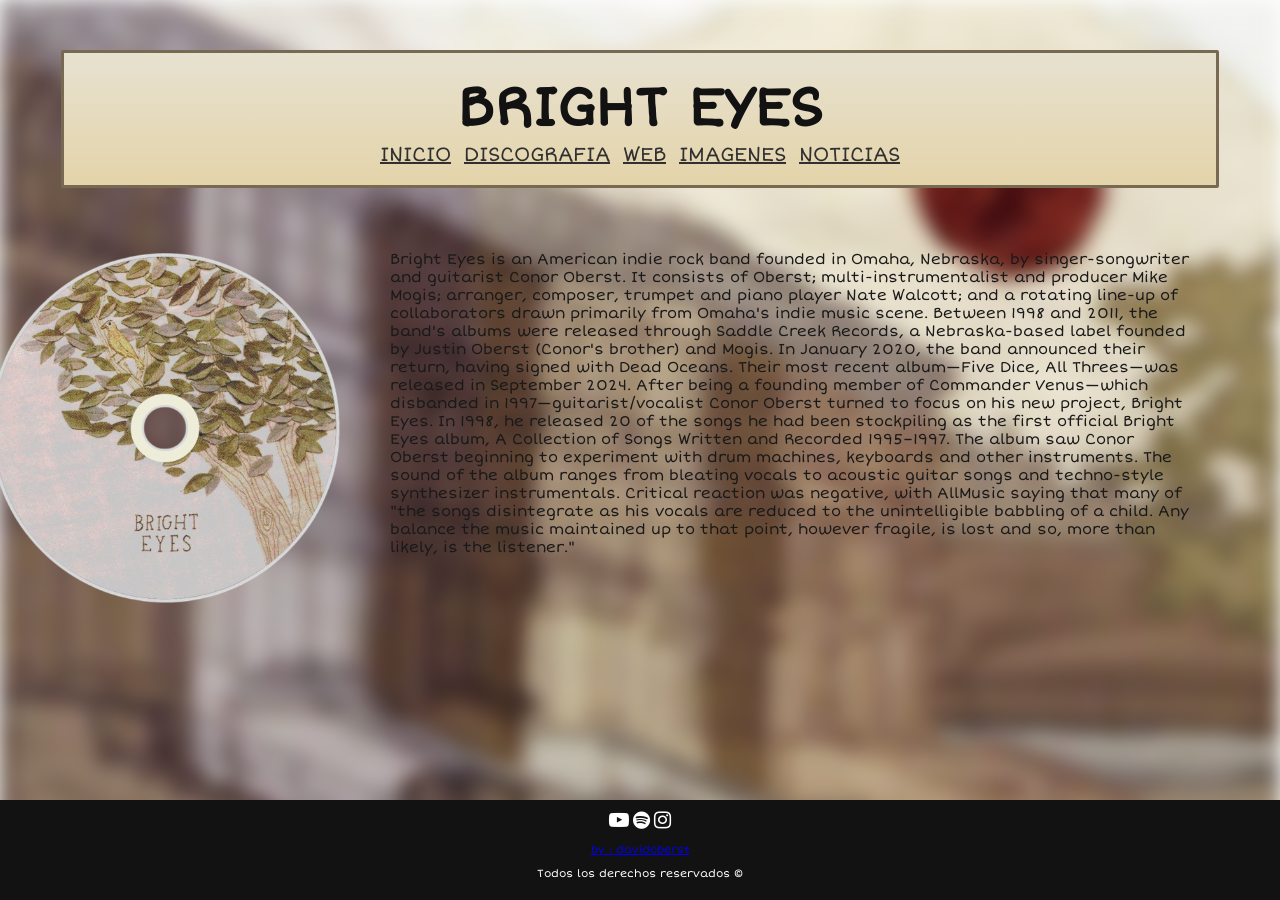
<file: index.html>
<!DOCTYPE html>
<html lang="en">
<head>
    <meta charset="UTF-8">
    <meta name="viewport" content="width=device-width, initial-scale=1.0">
    <link rel="stylesheet" href="styles/styles.css">
    <link rel="preconnect" href="https://fonts.googleapis.com">
    <!-- Se eliminó el espacio en gstatic -->
    <link rel="preconnect" href="https://fonts.gstatic.com" crossorigin>
    <link href="https://fonts.googleapis.com/css2?family=Short+Stack&display=swap" rel="stylesheet">
    <link rel="stylesheet" href="https://cdnjs.cloudflare.com/ajax/libs/font-awesome/4.7.0/css/font-awesome.min.css">
    
    <title>Bright Eyes Fanpage</title>
</head>
<body>
  <div class="nav-container">
    <center>
     <p class="title-banner">
      BRIGHT EYES  
     </p>
      <nav class="menu-navegacion">
        <!-- Como index.html está en docs/, solo necesitas apuntar al mismo nivel -->
        <a href="index.html">INICIO</a>
        <a href="discografia.html">DISCOGRAFIA</a>
        <a href="https://www.thisisbrighteyes.com/" target="_blank">WEB</a>
        <a href="imagenes.html">IMAGENES</a>
        <a href="https://www.google.com/search?q=bright+eyes&tbm=nws" target="_blank">NOTICIAS</a>
       </nav>
    </center>
  </div>
  
  <div class="container1">
    <img src="assets/disk.png" alt="Bright Eyes Disk" class="disk">

    <p class="parrafo1">Bright Eyes is an American indie rock band founded in Omaha, Nebraska, by singer-songwriter and guitarist Conor Oberst. It consists of Oberst; multi-instrumentalist and producer Mike Mogis; arranger, composer, trumpet and piano player Nate Walcott; and a rotating line-up of collaborators drawn primarily from Omaha's indie music scene.

    Between 1998 and 2011, the band's albums were released through Saddle Creek Records, a Nebraska-based label founded by Justin Oberst (Conor's brother) and Mogis. In January 2020, the band announced their return, having signed with Dead Oceans. Their most recent album—Five Dice, All Threes—was released in September 2024.
    
    After being a founding member of Commander Venus—which disbanded in 1997—guitarist/vocalist Conor Oberst turned to focus on his new project, Bright Eyes. In 1998, he released 20 of the songs he had been stockpiling as the first official Bright Eyes album, A Collection of Songs Written and Recorded 1995–1997. The album saw Conor Oberst beginning to experiment with drum machines, keyboards and other instruments. The sound of the album ranges from bleating vocals to acoustic guitar songs and techno-style synthesizer instrumentals. Critical reaction was negative, with AllMusic saying that many of "the songs disintegrate as his vocals are reduced to the unintelligible babbling of a child. Any balance the music maintained up to that point, however fragile, is lost and so, more than likely, is the listener."
  </p>
   </div>

 <footer>
   <center>
     <i class="fa fa-youtube-play" style="font-size:20px"></i>
     <i class="fa fa-spotify" style="font-size:20px"></i>
     <i class="fa fa-instagram" style="font-size:20px"></i>
     <br><br>
     <a href="https://github.com/davidoberst" target="_blank">by : davidoberst</a>
     <p>Todos los derechos reservados ©</p>
   </center>
 </footer>
</body>
</html>
</file>
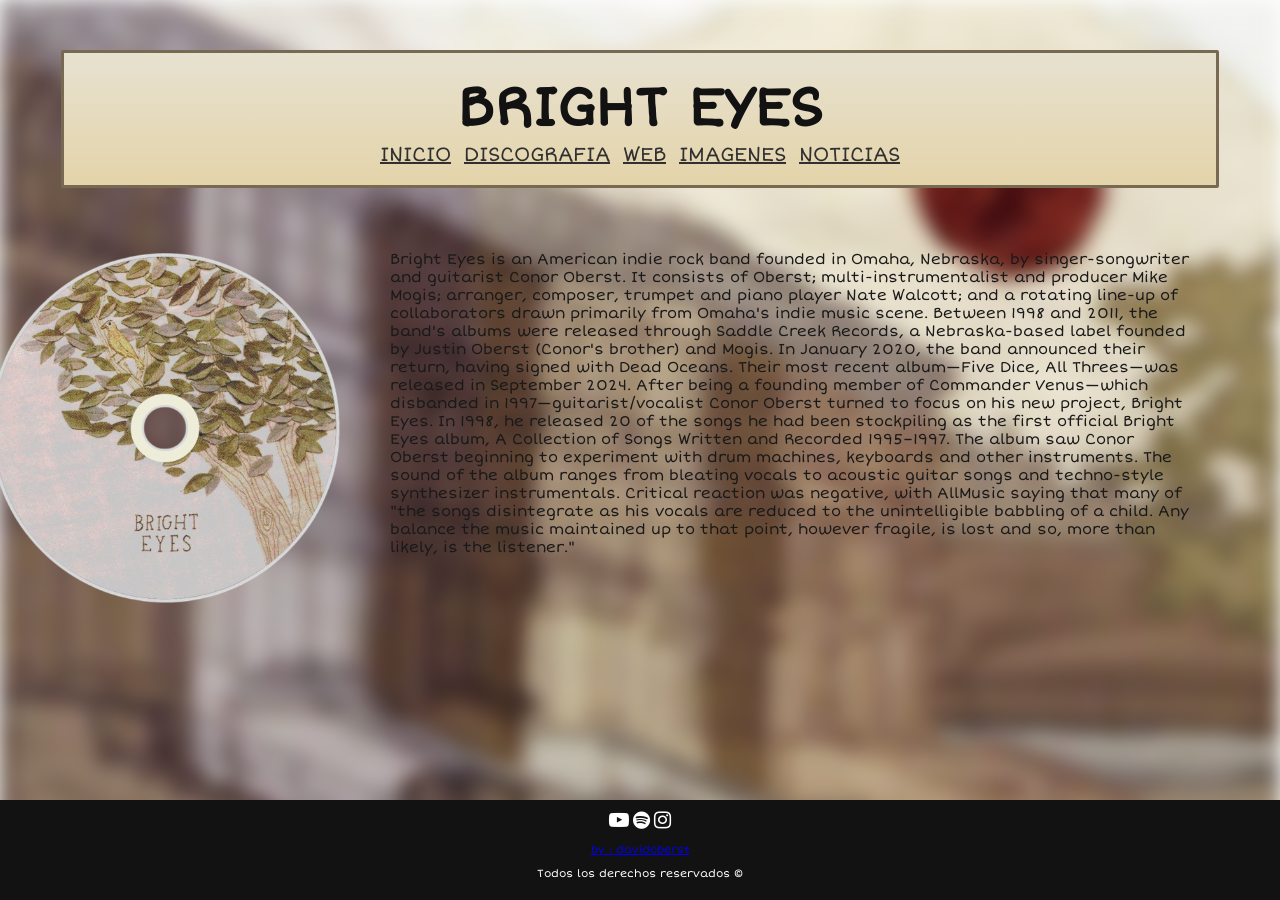
<file: docs/index.html>
<!DOCTYPE html>
<html lang="en">
<head>
    <meta charset="UTF-8">
    <meta name="viewport" content="width=device-width, initial-scale=1.0">
    <link rel="stylesheet" href="../styles/styles.css">
    <link rel="preconnect" href="https://fonts.googleapis.com">
    <!-- Se eliminó el espacio en gstatic -->
    <link rel="preconnect" href="https://fonts.gstatic.com" crossorigin>
    <link href="https://fonts.googleapis.com/css2?family=Short+Stack&display=swap" rel="stylesheet">
    <link rel="stylesheet" href="https://cdnjs.cloudflare.com/ajax/libs/font-awesome/4.7.0/css/font-awesome.min.css">
    
    <title>Bright Eyes Fanpage</title>
</head>
<body>
  <div class="nav-container">
    <center>
     <p class="title-banner">
      BRIGHT EYES  
     </p>
      <nav class="menu-navegacion">
        <!-- Como index.html está en docs/, solo necesitas apuntar al mismo nivel -->
        <a href="index.html">INICIO</a>
        <a href="discografia.html">DISCOGRAFIA</a>
        <a href="https://www.thisisbrighteyes.com/" target="_blank">WEB</a>
        <a href="imagenes.html">IMAGENES</a>
        <a href="https://www.google.com/search?q=bright+eyes&tbm=nws" target="_blank">NOTICIAS</a>
       </nav>
    </center>
  </div>
  
  <div class="container1">
    <img src="../assets/disk.png" alt="Bright Eyes Disk" class="disk">

    <p class="parrafo1">Bright Eyes is an American indie rock band founded in Omaha, Nebraska, by singer-songwriter and guitarist Conor Oberst. It consists of Oberst; multi-instrumentalist and producer Mike Mogis; arranger, composer, trumpet and piano player Nate Walcott; and a rotating line-up of collaborators drawn primarily from Omaha's indie music scene.

    Between 1998 and 2011, the band's albums were released through Saddle Creek Records, a Nebraska-based label founded by Justin Oberst (Conor's brother) and Mogis. In January 2020, the band announced their return, having signed with Dead Oceans. Their most recent album—Five Dice, All Threes—was released in September 2024.
    
    After being a founding member of Commander Venus—which disbanded in 1997—guitarist/vocalist Conor Oberst turned to focus on his new project, Bright Eyes. In 1998, he released 20 of the songs he had been stockpiling as the first official Bright Eyes album, A Collection of Songs Written and Recorded 1995–1997. The album saw Conor Oberst beginning to experiment with drum machines, keyboards and other instruments. The sound of the album ranges from bleating vocals to acoustic guitar songs and techno-style synthesizer instrumentals. Critical reaction was negative, with AllMusic saying that many of "the songs disintegrate as his vocals are reduced to the unintelligible babbling of a child. Any balance the music maintained up to that point, however fragile, is lost and so, more than likely, is the listener."
  </p>
   </div>

 <footer>
   <center>
     <i class="fa fa-youtube-play" style="font-size:20px"></i>
     <i class="fa fa-spotify" style="font-size:20px"></i>
     <i class="fa fa-instagram" style="font-size:20px"></i>
     <br><br>
     <a href="https://github.com/davidoberst" target="_blank">by : davidoberst</a>
     <p>Todos los derechos reservados ©</p>
   </center>
 </footer>
</body>
</html>
</file>
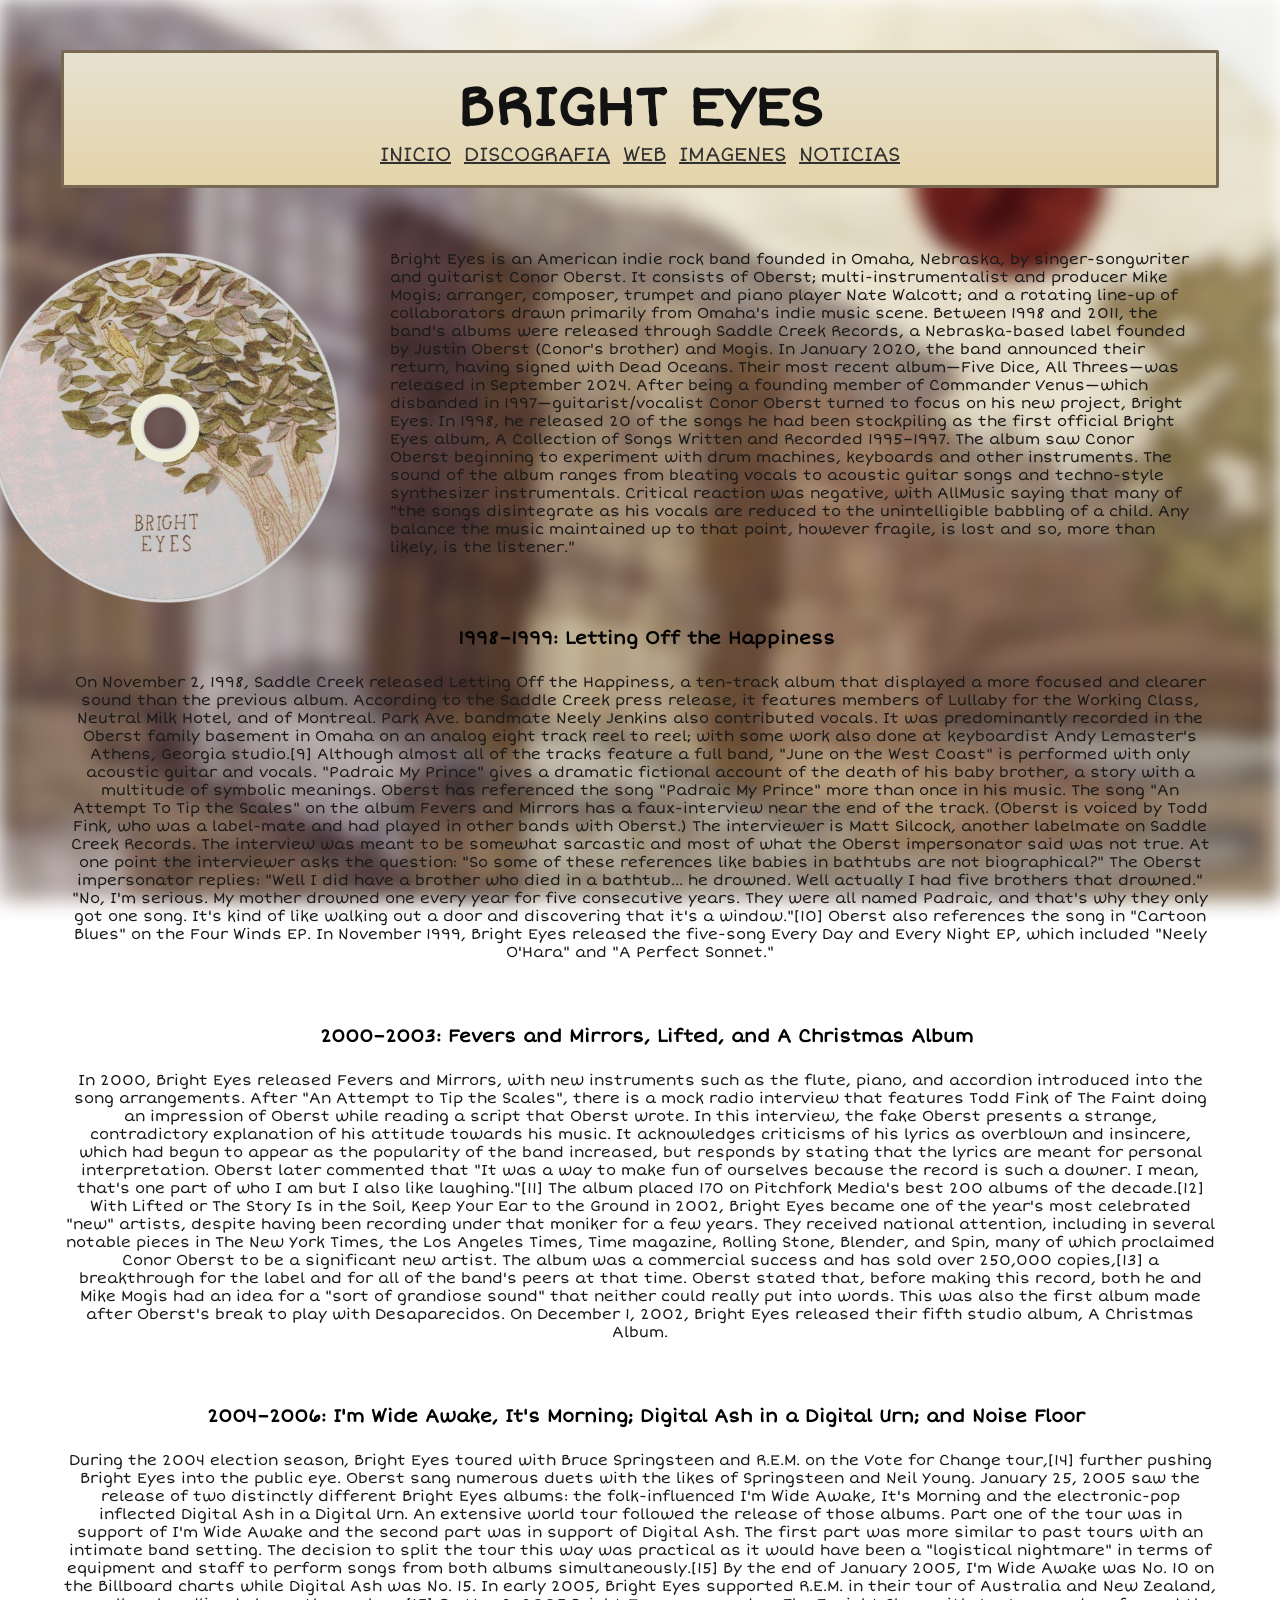
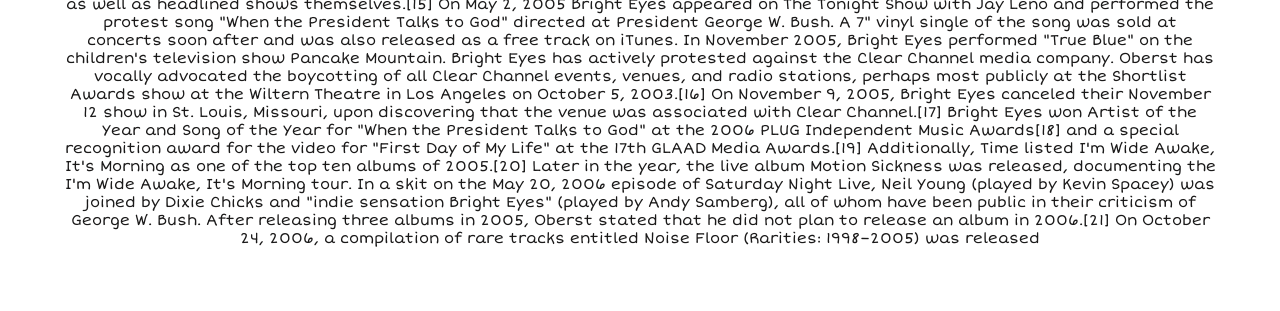
<file: assets/docs/index.html>
<!DOCTYPE html>
<html lang="en">
<head>
    <meta charset="UTF-8">
    <meta name="viewport" content="width=device-width, initial-scale=1.0">
    <link rel="stylesheet" href="/styles/styles.css">
    <link rel="preconnect" href="https://fonts.googleapis.com">
    <link rel="preconnect" href="https://fonts. gstatic.com" crossorigin>
    <link href="https://fonts.googleapis.com/css2?family=Short+Stack&display=swap" rel="stylesheet">
    <title>BrightEyes Fanpage c:</title>
</head>
<body>
  <div class="nav-container">
    <center>
     <p class="title-banner">
      BRIGHT EYES  
     </p>
      <nav class="menu-navegacion">
        <a href="index.html">INICIO</a>
         <a href="discografia.html">DISCOGRAFIA</a>
          <a href="https://www.thisisbrighteyes.com/">WEB</a>
           <a href="imagenes.html">IMAGENES</a>
            <a href="noticias.html">NOTICIAS</a>
       </nav>
    </center>
  </div>
  
  
  <div class="container1">
    <img src="/assets/disk.png" alt="" class="disk">

    <p class="parrafo1">Bright Eyes is an American indie rock band founded in Omaha, Nebraska, by singer-songwriter and guitarist Conor Oberst. It consists of Oberst; multi-instrumentalist and producer Mike Mogis; arranger, composer, trumpet and piano player Nate Walcott; and a rotating line-up of collaborators drawn primarily from Omaha's indie music scene.

    Between 1998 and 2011, the band's albums were released through Saddle Creek Records, a Nebraska-based label founded by Justin Oberst (Conor's brother) and Mogis. In January 2020, the band announced their return, having signed with Dead Oceans. Their most recent album—Five Dice, All Threes—was released in September 2024.
    


    After being a founding member of Commander Venus—which disbanded in 1997—guitarist/vocalist Conor Oberst turned to focus on his new project, Bright Eyes. In 1998, he released 20 of the songs he had been stockpiling as the first official Bright Eyes album, A Collection of Songs Written and Recorded 1995–1997. The album saw Conor Oberst beginning to experiment with drum machines, keyboards and other instruments. The sound of the album ranges from bleating vocals to acoustic guitar songs and techno-style synthesizer instrumentals. Critical reaction was negative, with AllMusic saying that many of "the songs disintegrate as his vocals are reduced to the unintelligible babbling of a child. Any balance the music maintained up to that point, however fragile, is lost and so, more than likely, is the listener."
  </p>
   </div>
   <center>
   <h4 class="title2">1998–1999: Letting Off the Happiness</h4>
   <p class="parrafo2">On November 2, 1998, Saddle Creek released Letting Off the Happiness, a ten-track album that displayed a more focused and clearer sound than the previous album. According to the Saddle Creek press release, it features members of Lullaby for the Working Class, Neutral Milk Hotel, and of Montreal. Park Ave. bandmate Neely Jenkins also contributed vocals. It was predominantly recorded in the Oberst family basement in Omaha on an analog eight track reel to reel; with some work also done at keyboardist Andy Lemaster's Athens, Georgia studio.[9] Although almost all of the tracks feature a full band, "June on the West Coast" is performed with only acoustic guitar and vocals. "Padraic My Prince" gives a dramatic fictional account of the death of his baby brother, a story with a multitude of symbolic meanings. Oberst has referenced the song "Padraic My Prince" more than once in his music.
   The song "An Attempt To Tip the Scales" on the album Fevers and Mirrors has a faux-interview near the end of the track. (Oberst is voiced by Todd Fink, who was a label-mate and had played in other bands with Oberst.) The interviewer is Matt Silcock, another labelmate on Saddle Creek Records. The interview was meant to be somewhat sarcastic and most of what the Oberst impersonator said was not true. At one point the interviewer asks the question: "So some of these references like babies in bathtubs are not biographical?" The Oberst impersonator replies: "Well I did have a brother who died in a bathtub... he drowned. Well actually I had five brothers that drowned." "No, I'm serious. My mother drowned one every year for five consecutive years. They were all named Padraic, and that's why they only got one song. It's kind of like walking out a door and discovering that it's a window."[10] Oberst also references the song in "Cartoon Blues" on the Four Winds EP.

In November 1999, Bright Eyes released the five-song Every Day and Every Night EP, which included "Neely O'Hara" and "A Perfect Sonnet."</p></center>

<center>
<h4 class="title2">2000–2003: Fevers and Mirrors, Lifted, and A Christmas Album</h4>
<p class="parrafo2">In 2000, Bright Eyes released Fevers and Mirrors, with new instruments such as the flute, piano, and accordion introduced into the song arrangements. After "An Attempt to Tip the Scales", there is a mock radio interview that features Todd Fink of The Faint doing an impression of Oberst while reading a script that Oberst wrote. In this interview, the fake Oberst presents a strange, contradictory explanation of his attitude towards his music. It acknowledges criticisms of his lyrics as overblown and insincere, which had begun to appear as the popularity of the band increased, but responds by stating that the lyrics are meant for personal interpretation. Oberst later commented that "It was a way to make fun of ourselves because the record is such a downer. I mean, that's one part of who I am but I also like laughing."[11] The album placed 170 on Pitchfork Media's best 200 albums of the decade.[12]

With Lifted or The Story Is in the Soil, Keep Your Ear to the Ground in 2002, Bright Eyes became one of the year's most celebrated "new" artists, despite having been recording under that moniker for a few years. They received national attention, including in several notable pieces in The New York Times, the Los Angeles Times, Time magazine, Rolling Stone, Blender, and Spin, many of which proclaimed Conor Oberst to be a significant new artist. The album was a commercial success and has sold over 250,000 copies,[13] a breakthrough for the label and for all of the band's peers at that time. Oberst stated that, before making this record, both he and Mike Mogis had an idea for a "sort of grandiose sound" that neither could really put into words. This was also the first album made after Oberst's break to play with Desaparecidos. On December 1, 2002, Bright Eyes released their fifth studio album, A Christmas Album.</p></center>

<center>
  <h4 class="title2">2004–2006: I'm Wide Awake, It's Morning; Digital Ash in a Digital Urn; and Noise Floor</h4>
  <p class="parrafo2">During the 2004 election season, Bright Eyes toured with Bruce Springsteen and R.E.M. on the Vote for Change tour,[14] further pushing Bright Eyes into the public eye. Oberst sang numerous duets with the likes of Springsteen and Neil Young.

January 25, 2005 saw the release of two distinctly different Bright Eyes albums: the folk-influenced I'm Wide Awake, It's Morning and the electronic-pop inflected Digital Ash in a Digital Urn. An extensive world tour followed the release of those albums. Part one of the tour was in support of I'm Wide Awake and the second part was in support of Digital Ash. The first part was more similar to past tours with an intimate band setting. The decision to split the tour this way was practical as it would have been a "logistical nightmare" in terms of equipment and staff to perform songs from both albums simultaneously.[15] By the end of January 2005, I'm Wide Awake was No. 10 on the Billboard charts while Digital Ash was No. 15.

In early 2005, Bright Eyes supported R.E.M. in their tour of Australia and New Zealand, as well as headlined shows themselves.[15] On May 2, 2005 Bright Eyes appeared on The Tonight Show with Jay Leno and performed the protest song "When the President Talks to God" directed at President George W. Bush. A 7" vinyl single of the song was sold at concerts soon after and was also released as a free track on iTunes. In November 2005, Bright Eyes performed "True Blue" on the children's television show Pancake Mountain.

Bright Eyes has actively protested against the Clear Channel media company. Oberst has vocally advocated the boycotting of all Clear Channel events, venues, and radio stations, perhaps most publicly at the Shortlist Awards show at the Wiltern Theatre in Los Angeles on October 5, 2003.[16] On November 9, 2005, Bright Eyes canceled their November 12 show in St. Louis, Missouri, upon discovering that the venue was associated with Clear Channel.[17]

Bright Eyes won Artist of the Year and Song of the Year for "When the President Talks to God" at the 2006 PLUG Independent Music Awards[18] and a special recognition award for the video for "First Day of My Life" at the 17th GLAAD Media Awards.[19] Additionally, Time listed I'm Wide Awake, It's Morning as one of the top ten albums of 2005.[20] Later in the year, the live album Motion Sickness was released, documenting the I'm Wide Awake, It's Morning tour.

In a skit on the May 20, 2006 episode of Saturday Night Live, Neil Young (played by Kevin Spacey) was joined by Dixie Chicks and "indie sensation Bright Eyes" (played by Andy Samberg), all of whom have been public in their criticism of George W. Bush.

After releasing three albums in 2005, Oberst stated that he did not plan to release an album in 2006.[21]

On October 24, 2006, a compilation of rare tracks entitled Noise Floor (Rarities: 1998–2005) was released</p>
</center>




    
</body>
</html>
</file>
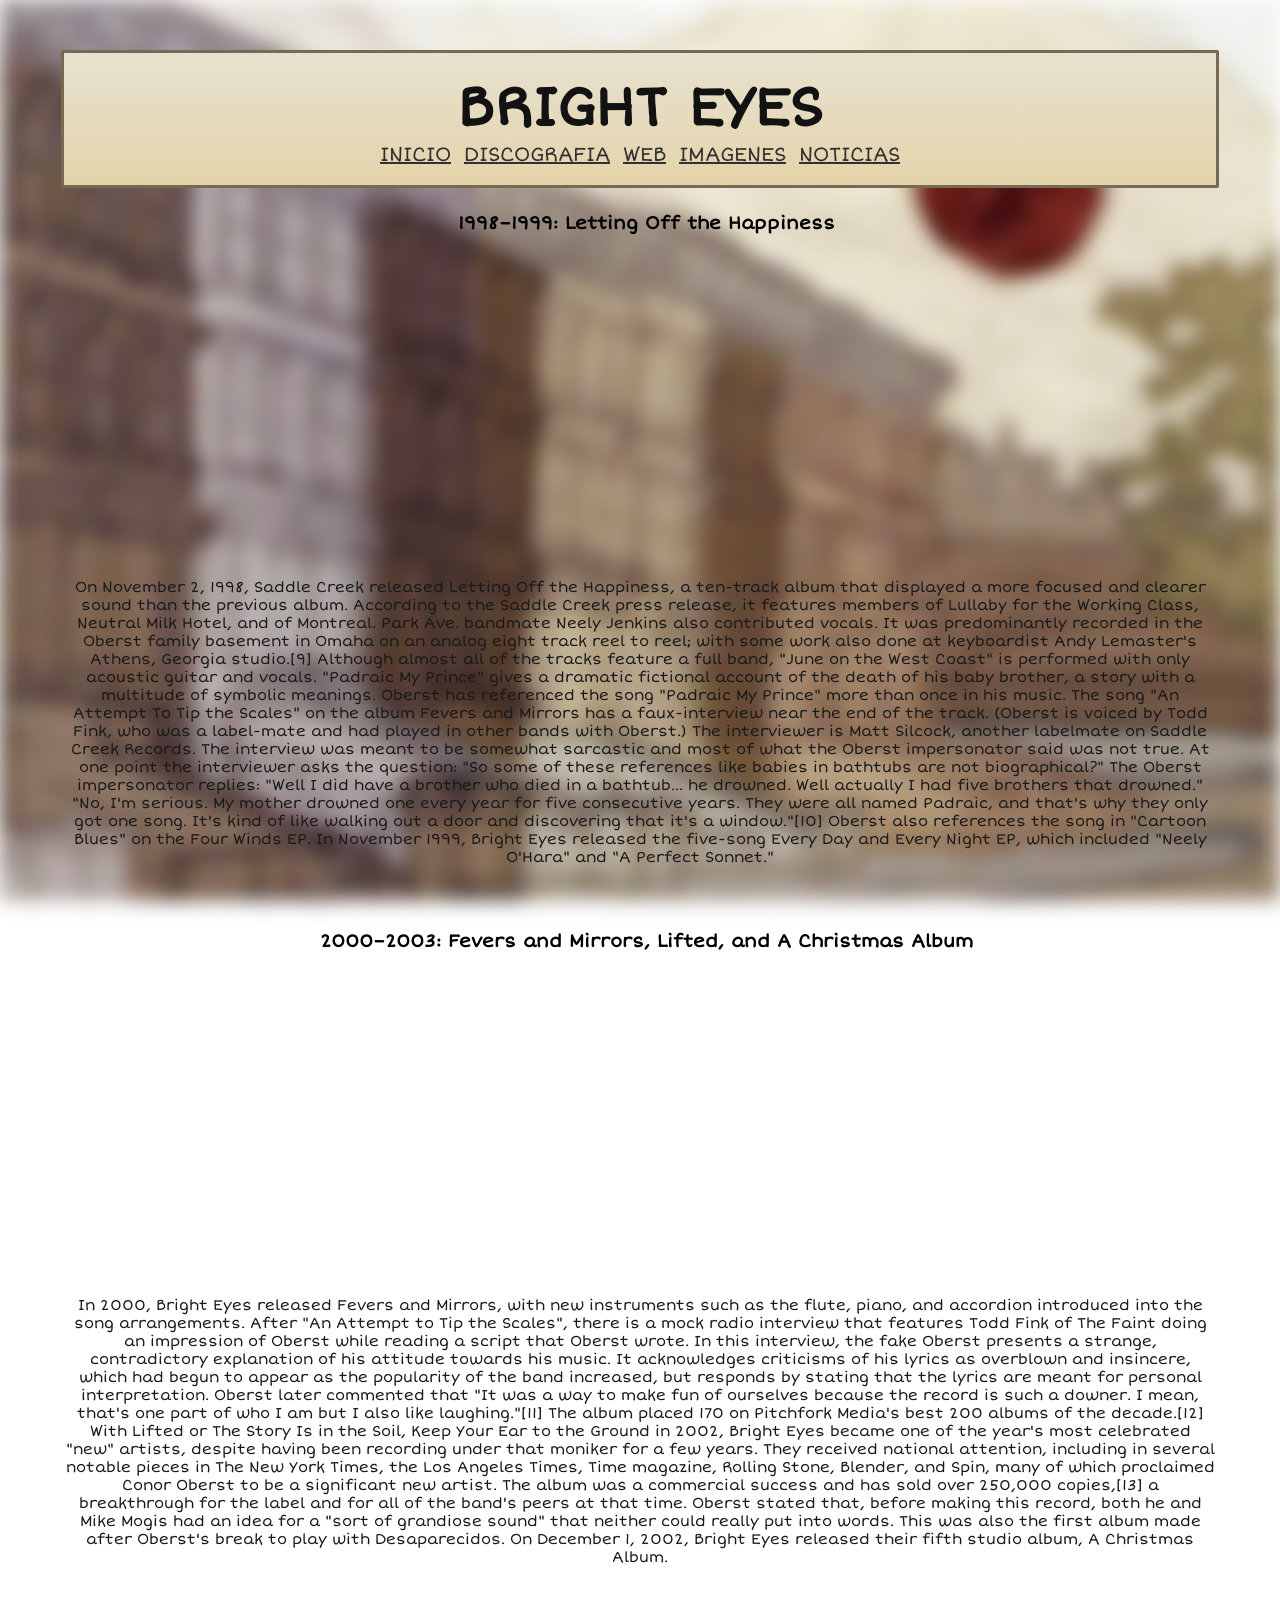
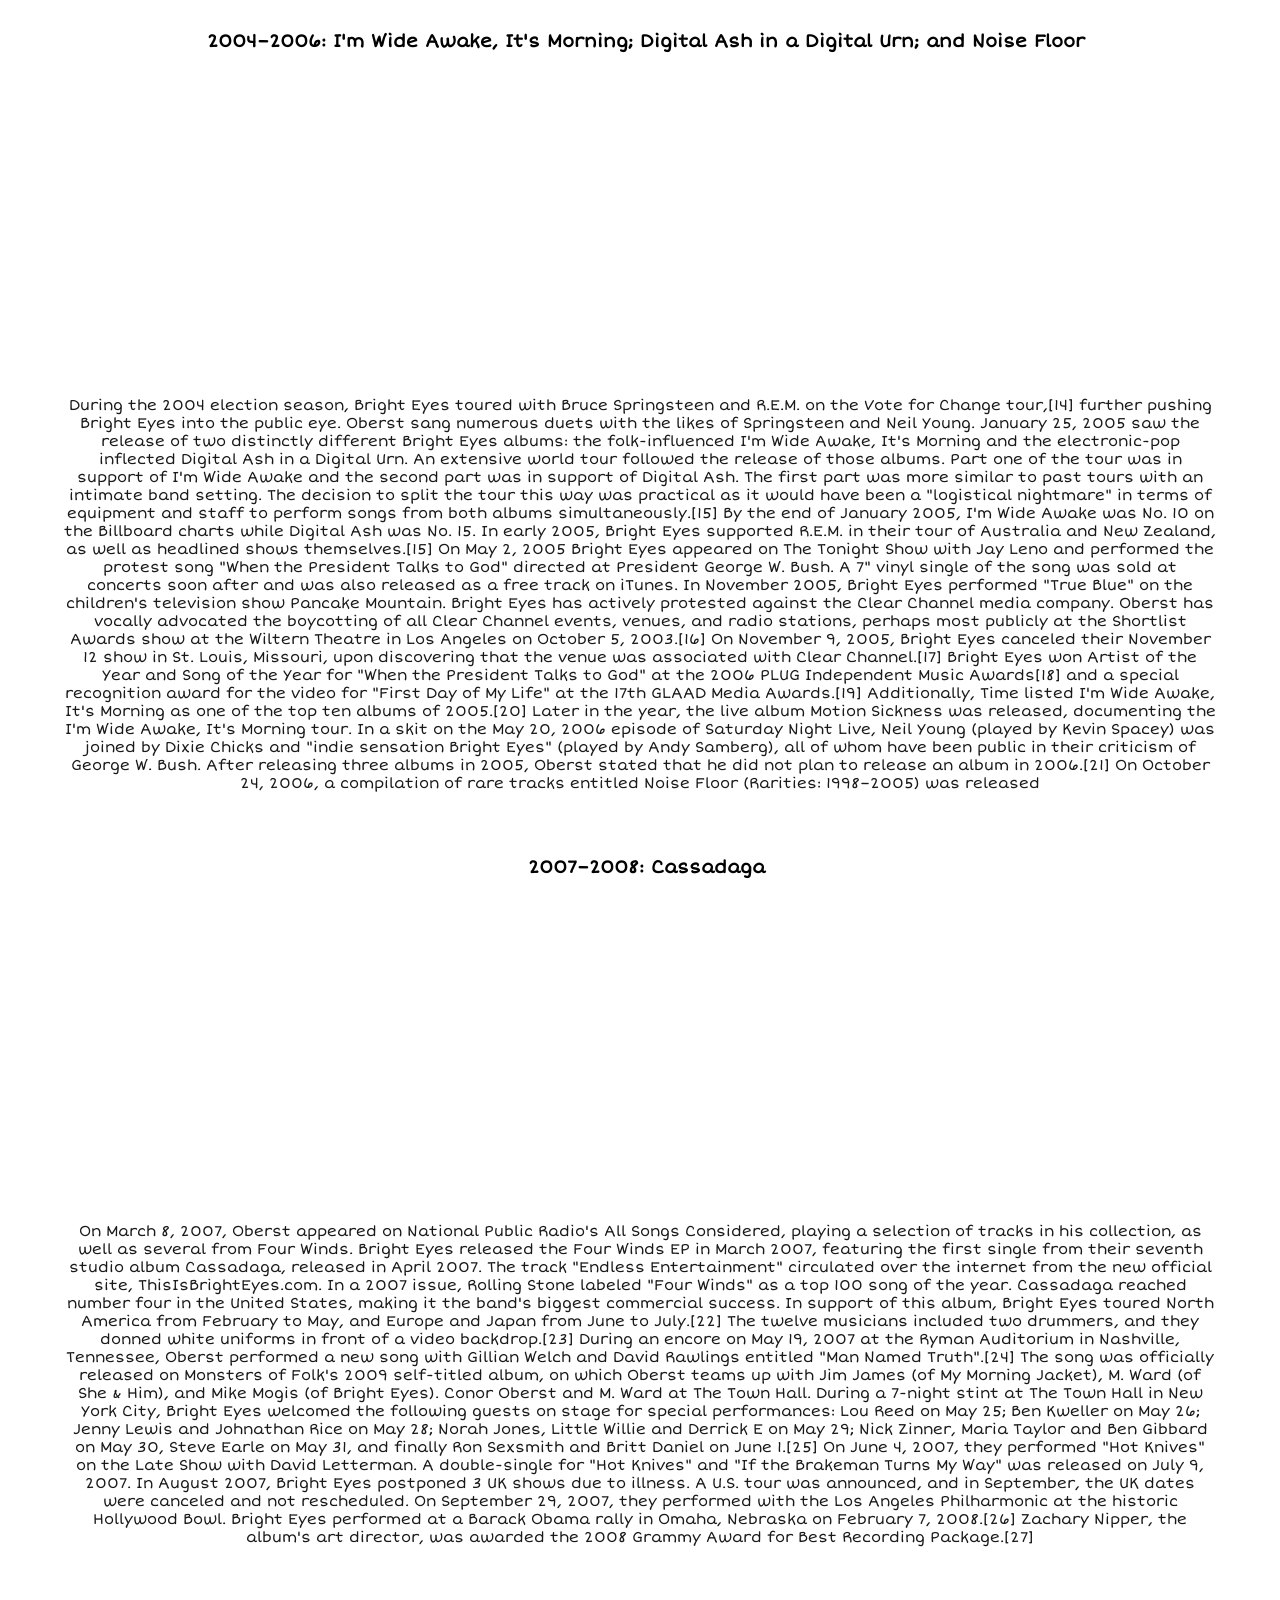
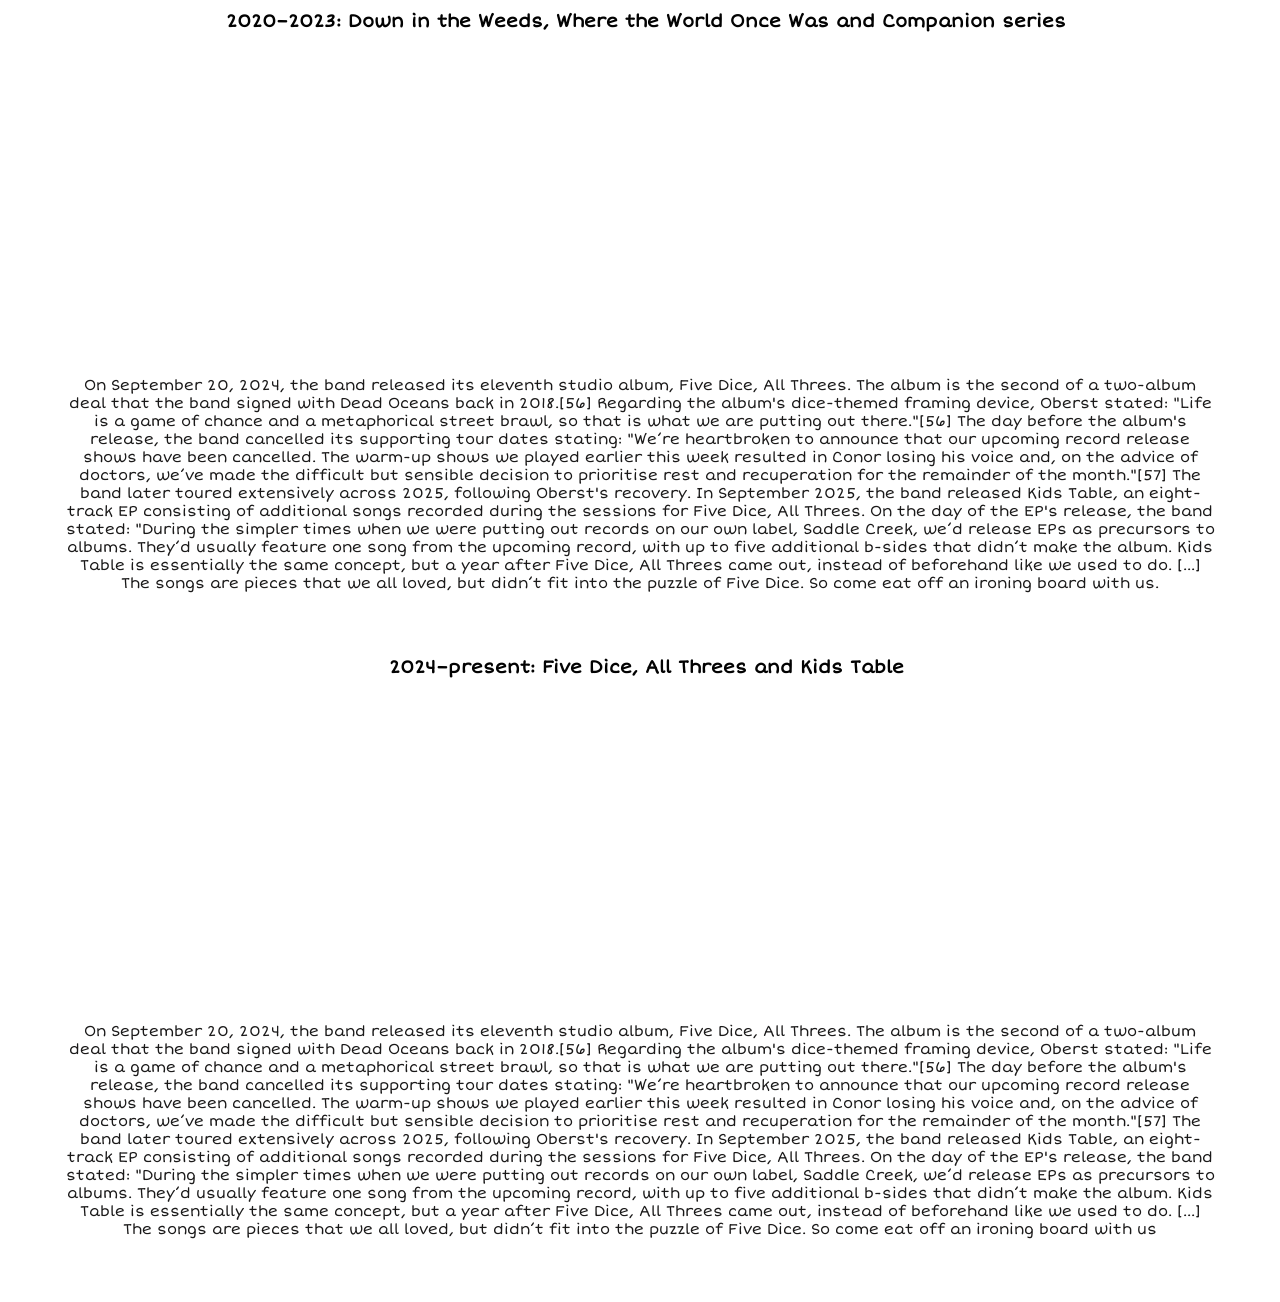
<file: discografia.html>
<!DOCTYPE html>
<html lang="en">
<head>
    <meta charset="UTF-8">
    <meta name="viewport" content="width=device-width, initial-scale=1.0">
    <link rel="stylesheet" href="styles/styles.css">
    <link rel="preconnect" href="https://fonts.googleapis.com">
    <link rel="preconnect" href="https://fonts. gstatic.com" crossorigin>
    <link href="https://fonts.googleapis.com/css2?family=Short+Stack&display=swap" rel="stylesheet">
    <title>Discografia</title>
</head>
<body>
  <div class="nav-container">
    <center>
     <p class="title-banner">
      BRIGHT EYES  
     </p>
      <nav class="menu-navegacion">
        <a href="index.html">INICIO</a>
         <a href="discografia.html">DISCOGRAFIA</a>
          <a href="https://www.thisisbrighteyes.com/">WEB</a>
           <a href="imagenes.html">IMAGENES</a>
            <a href="https://www.google.com/search?client=firefox-b-d&hs=KpPq&sca_esv=c99bb758421c728c&sxsrf=APpeQnsTpALcIc94U62rhz5cO5BceHwXKQ:1786305422220&q=bright+eyes&tbm=nws&source=lnms&fbs=[base64]&sa=X&ved=2ahUKEwiChJuhqpSWAxV5QjABHQRxMvsQ0pQJegQIGBAB&biw=1343&bih=765&dpr=1">NOTICIAS</a>
       </nav>
    </center>
  </div>
  <center>
  <h4 class="title2">1998–1999: Letting Off the Happiness</h4>
   <iframe width="560" height="315" src="https://www.youtube.com/embed/Alc9gkHqegY?si=sgtqCRjmfu-FyWMo&amp;start=14" title="YouTube video player" frameborder="0" allow="accelerometer; autoplay; clipboard-write; encrypted-media; gyroscope; picture-in-picture; web-share" referrerpolicy="strict-origin-when-cross-origin" allowfullscreen></iframe>
   </center>
   <p class="parrafo2">On November 2, 1998, Saddle Creek released Letting Off the Happiness, a ten-track album that displayed a more focused and clearer sound than the previous album. According to the Saddle Creek press release, it features members of Lullaby for the Working Class, Neutral Milk Hotel, and of Montreal. Park Ave. bandmate Neely Jenkins also contributed vocals. It was predominantly recorded in the Oberst family basement in Omaha on an analog eight track reel to reel; with some work also done at keyboardist Andy Lemaster's Athens, Georgia studio.[9] Although almost all of the tracks feature a full band, "June on the West Coast" is performed with only acoustic guitar and vocals. "Padraic My Prince" gives a dramatic fictional account of the death of his baby brother, a story with a multitude of symbolic meanings. Oberst has referenced the song "Padraic My Prince" more than once in his music.
   The song "An Attempt To Tip the Scales" on the album Fevers and Mirrors has a faux-interview near the end of the track. (Oberst is voiced by Todd Fink, who was a label-mate and had played in other bands with Oberst.) The interviewer is Matt Silcock, another labelmate on Saddle Creek Records. The interview was meant to be somewhat sarcastic and most of what the Oberst impersonator said was not true. At one point the interviewer asks the question: "So some of these references like babies in bathtubs are not biographical?" The Oberst impersonator replies: "Well I did have a brother who died in a bathtub... he drowned. Well actually I had five brothers that drowned." "No, I'm serious. My mother drowned one every year for five consecutive years. They were all named Padraic, and that's why they only got one song. It's kind of like walking out a door and discovering that it's a window."[10] Oberst also references the song in "Cartoon Blues" on the Four Winds EP.

In November 1999, Bright Eyes released the five-song Every Day and Every Night EP, which included "Neely O'Hara" and "A Perfect Sonnet."</p></center>

<center>
<h4 class="title2">2000–2003: Fevers and Mirrors, Lifted, and A Christmas Album</h4>
<iframe width="560" height="315" src="https://www.youtube.com/embed/1aSXYNt8udc?si=fyJ8SOAlciKaSqeb&amp;start=133" title="YouTube video player" frameborder="0" allow="accelerometer; autoplay; clipboard-write; encrypted-media; gyroscope; picture-in-picture; web-share" referrerpolicy="strict-origin-when-cross-origin" allowfullscreen></iframe>

<p class="parrafo2">In 2000, Bright Eyes released Fevers and Mirrors, with new instruments such as the flute, piano, and accordion introduced into the song arrangements. After "An Attempt to Tip the Scales", there is a mock radio interview that features Todd Fink of The Faint doing an impression of Oberst while reading a script that Oberst wrote. In this interview, the fake Oberst presents a strange, contradictory explanation of his attitude towards his music. It acknowledges criticisms of his lyrics as overblown and insincere, which had begun to appear as the popularity of the band increased, but responds by stating that the lyrics are meant for personal interpretation. Oberst later commented that "It was a way to make fun of ourselves because the record is such a downer. I mean, that's one part of who I am but I also like laughing."[11] The album placed 170 on Pitchfork Media's best 200 albums of the decade.[12]

With Lifted or The Story Is in the Soil, Keep Your Ear to the Ground in 2002, Bright Eyes became one of the year's most celebrated "new" artists, despite having been recording under that moniker for a few years. They received national attention, including in several notable pieces in The New York Times, the Los Angeles Times, Time magazine, Rolling Stone, Blender, and Spin, many of which proclaimed Conor Oberst to be a significant new artist. The album was a commercial success and has sold over 250,000 copies,[13] a breakthrough for the label and for all of the band's peers at that time. Oberst stated that, before making this record, both he and Mike Mogis had an idea for a "sort of grandiose sound" that neither could really put into words. This was also the first album made after Oberst's break to play with Desaparecidos. On December 1, 2002, Bright Eyes released their fifth studio album, A Christmas Album.</p></center>

<center>
  <h4 class="title2">2004–2006: I'm Wide Awake, It's Morning; Digital Ash in a Digital Urn; and Noise Floor</h4>
  <iframe width="560" height="315" src="https://www.youtube.com/embed/xUBYzpCNQ1I?si=iJAiZAfL4q-8bIPE&amp;start=29" title="YouTube video player" frameborder="0" allow="accelerometer; autoplay; clipboard-write; encrypted-media; gyroscope; picture-in-picture; web-share" referrerpolicy="strict-origin-when-cross-origin" allowfullscreen></iframe>
  <p class="parrafo2">During the 2004 election season, Bright Eyes toured with Bruce Springsteen and R.E.M. on the Vote for Change tour,[14] further pushing Bright Eyes into the public eye. Oberst sang numerous duets with the likes of Springsteen and Neil Young.

January 25, 2005 saw the release of two distinctly different Bright Eyes albums: the folk-influenced I'm Wide Awake, It's Morning and the electronic-pop inflected Digital Ash in a Digital Urn. An extensive world tour followed the release of those albums. Part one of the tour was in support of I'm Wide Awake and the second part was in support of Digital Ash. The first part was more similar to past tours with an intimate band setting. The decision to split the tour this way was practical as it would have been a "logistical nightmare" in terms of equipment and staff to perform songs from both albums simultaneously.[15] By the end of January 2005, I'm Wide Awake was No. 10 on the Billboard charts while Digital Ash was No. 15.

In early 2005, Bright Eyes supported R.E.M. in their tour of Australia and New Zealand, as well as headlined shows themselves.[15] On May 2, 2005 Bright Eyes appeared on The Tonight Show with Jay Leno and performed the protest song "When the President Talks to God" directed at President George W. Bush. A 7" vinyl single of the song was sold at concerts soon after and was also released as a free track on iTunes. In November 2005, Bright Eyes performed "True Blue" on the children's television show Pancake Mountain.

Bright Eyes has actively protested against the Clear Channel media company. Oberst has vocally advocated the boycotting of all Clear Channel events, venues, and radio stations, perhaps most publicly at the Shortlist Awards show at the Wiltern Theatre in Los Angeles on October 5, 2003.[16] On November 9, 2005, Bright Eyes canceled their November 12 show in St. Louis, Missouri, upon discovering that the venue was associated with Clear Channel.[17]

Bright Eyes won Artist of the Year and Song of the Year for "When the President Talks to God" at the 2006 PLUG Independent Music Awards[18] and a special recognition award for the video for "First Day of My Life" at the 17th GLAAD Media Awards.[19] Additionally, Time listed I'm Wide Awake, It's Morning as one of the top ten albums of 2005.[20] Later in the year, the live album Motion Sickness was released, documenting the I'm Wide Awake, It's Morning tour.

In a skit on the May 20, 2006 episode of Saturday Night Live, Neil Young (played by Kevin Spacey) was joined by Dixie Chicks and "indie sensation Bright Eyes" (played by Andy Samberg), all of whom have been public in their criticism of George W. Bush.

After releasing three albums in 2005, Oberst stated that he did not plan to release an album in 2006.[21]

On October 24, 2006, a compilation of rare tracks entitled Noise Floor (Rarities: 1998–2005) was released</p>
</center>


<center>
  <h4 class="title2">2007–2008: Cassadaga</h4>
  <iframe width="560" height="315" src="https://www.youtube.com/embed/-TgZhtyA4So?si=9_UMALLlgWLA6Quk&amp;start=28" title="YouTube video player" frameborder="0" allow="accelerometer; autoplay; clipboard-write; encrypted-media; gyroscope; picture-in-picture; web-share" referrerpolicy="strict-origin-when-cross-origin" allowfullscreen></iframe>
  <p class="parrafo2">On March 8, 2007, Oberst appeared on National Public Radio's All Songs Considered, playing a selection of tracks in his collection, as well as several from Four Winds.

Bright Eyes released the Four Winds EP in March 2007, featuring the first single from their seventh studio album Cassadaga, released in April 2007. The track "Endless Entertainment" circulated over the internet from the new official site, ThisIsBrightEyes.com. In a 2007 issue, Rolling Stone labeled "Four Winds" as a top 100 song of the year.

Cassadaga reached number four in the United States, making it the band's biggest commercial success. In support of this album, Bright Eyes toured North America from February to May, and Europe and Japan from June to July.[22] The twelve musicians included two drummers, and they donned white uniforms in front of a video backdrop.[23]

During an encore on May 19, 2007 at the Ryman Auditorium in Nashville, Tennessee, Oberst performed a new song with Gillian Welch and David Rawlings entitled "Man Named Truth".[24] The song was officially released on Monsters of Folk's 2009 self-titled album, on which Oberst teams up with Jim James (of My Morning Jacket), M. Ward (of She & Him), and Mike Mogis (of Bright Eyes).
Conor Oberst and M. Ward at The Town Hall.

During a 7-night stint at The Town Hall in New York City, Bright Eyes welcomed the following guests on stage for special performances: Lou Reed on May 25; Ben Kweller on May 26; Jenny Lewis and Johnathan Rice on May 28; Norah Jones, Little Willie and Derrick E on May 29; Nick Zinner, Maria Taylor and Ben Gibbard on May 30, Steve Earle on May 31, and finally Ron Sexsmith and Britt Daniel on June 1.[25]

On June 4, 2007, they performed "Hot Knives" on the Late Show with David Letterman.

A double-single for "Hot Knives" and "If the Brakeman Turns My Way" was released on July 9, 2007.

In August 2007, Bright Eyes postponed 3 UK shows due to illness. A U.S. tour was announced, and in September, the UK dates were canceled and not rescheduled.

On September 29, 2007, they performed with the Los Angeles Philharmonic at the historic Hollywood Bowl.

Bright Eyes performed at a Barack Obama rally in Omaha, Nebraska on February 7, 2008.[26]

Zachary Nipper, the album's art director, was awarded the 2008 Grammy Award for Best Recording Package.[27]</p>
</center>
<center>
  <h4 class="title2">2020–2023: Down in the Weeds, Where the World Once Was and Companion series</h4>
  <iframe width="560" height="315" src="https://www.youtube.com/embed/DereV3vdyuU?si=tFFLShyPVpZEqPza&amp;start=7" title="YouTube video player" frameborder="0" allow="accelerometer; autoplay; clipboard-write; encrypted-media; gyroscope; picture-in-picture; web-share" referrerpolicy="strict-origin-when-cross-origin" allowfullscreen></iframe>
  <p class="parrafo2">On September 20, 2024, the band released its eleventh studio album, Five Dice, All Threes. The album is the second of a two-album deal that the band signed with Dead Oceans back in 2018.[56] Regarding the album's dice-themed framing device, Oberst stated: "Life is a game of chance and a metaphorical street brawl, so that is what we are putting out there."[56] The day before the album's release, the band cancelled its supporting tour dates stating: "We’re heartbroken to announce that our upcoming record release shows have been cancelled. The warm-up shows we played earlier this week resulted in Conor losing his voice and, on the advice of doctors, we’ve made the difficult but sensible decision to prioritise rest and recuperation for the remainder of the month."[57] The band later toured extensively across 2025, following Oberst's recovery.

In September 2025, the band released Kids Table, an eight-track EP consisting of additional songs recorded during the sessions for Five Dice, All Threes. On the day of the EP's release, the band stated: "During the simpler times when we were putting out records on our own label, Saddle Creek, we’d release EPs as precursors to albums. They’d usually feature one song from the upcoming record, with up to five additional b-sides that didn’t make the album. Kids Table is essentially the same concept, but a year after Five Dice, All Threes came out, instead of beforehand like we used to do. [...] The songs are pieces that we all loved, but didn’t fit into the puzzle of Five Dice. So come eat off an ironing board with us.</p>
</center>

<center>
  <h4 class="title2">2024–present: Five Dice, All Threes and Kids Table</h4>
  <iframe width="560" height="315" src="https://www.youtube.com/embed/2psdfYC0Zgo?si=gJe7D6nKZZgYWLv9&amp;start=209" title="YouTube video player" frameborder="0" allow="accelerometer; autoplay; clipboard-write; encrypted-media; gyroscope; picture-in-picture; web-share" referrerpolicy="strict-origin-when-cross-origin" allowfullscreen></iframe>
  <p class="parrafo2">On September 20, 2024, the band released its eleventh studio album, Five Dice, All Threes. The album is the second of a two-album deal that the band signed with Dead Oceans back in 2018.[56] Regarding the album's dice-themed framing device, Oberst stated: "Life is a game of chance and a metaphorical street brawl, so that is what we are putting out there."[56] The day before the album's release, the band cancelled its supporting tour dates stating: "We’re heartbroken to announce that our upcoming record release shows have been cancelled. The warm-up shows we played earlier this week resulted in Conor losing his voice and, on the advice of doctors, we’ve made the difficult but sensible decision to prioritise rest and recuperation for the remainder of the month."[57] The band later toured extensively across 2025, following Oberst's recovery.

  In September 2025, the band released Kids Table, an eight-track EP consisting of additional songs recorded during the sessions for Five Dice, All Threes. On the day of the EP's release, the band stated: "During the simpler times when we were putting out records on our own label, Saddle Creek, we’d release EPs as precursors to albums. They’d usually feature one song from the upcoming record, with up to five additional b-sides that didn’t make the album. Kids Table is essentially the same concept, but a year after Five Dice, All Threes came out, instead of beforehand like we used to do. [...] The songs are pieces that we all loved, but didn’t fit into the puzzle of Five Dice. So come eat off an ironing board with us</p>
</center>


    
</body>
</html>
</file>
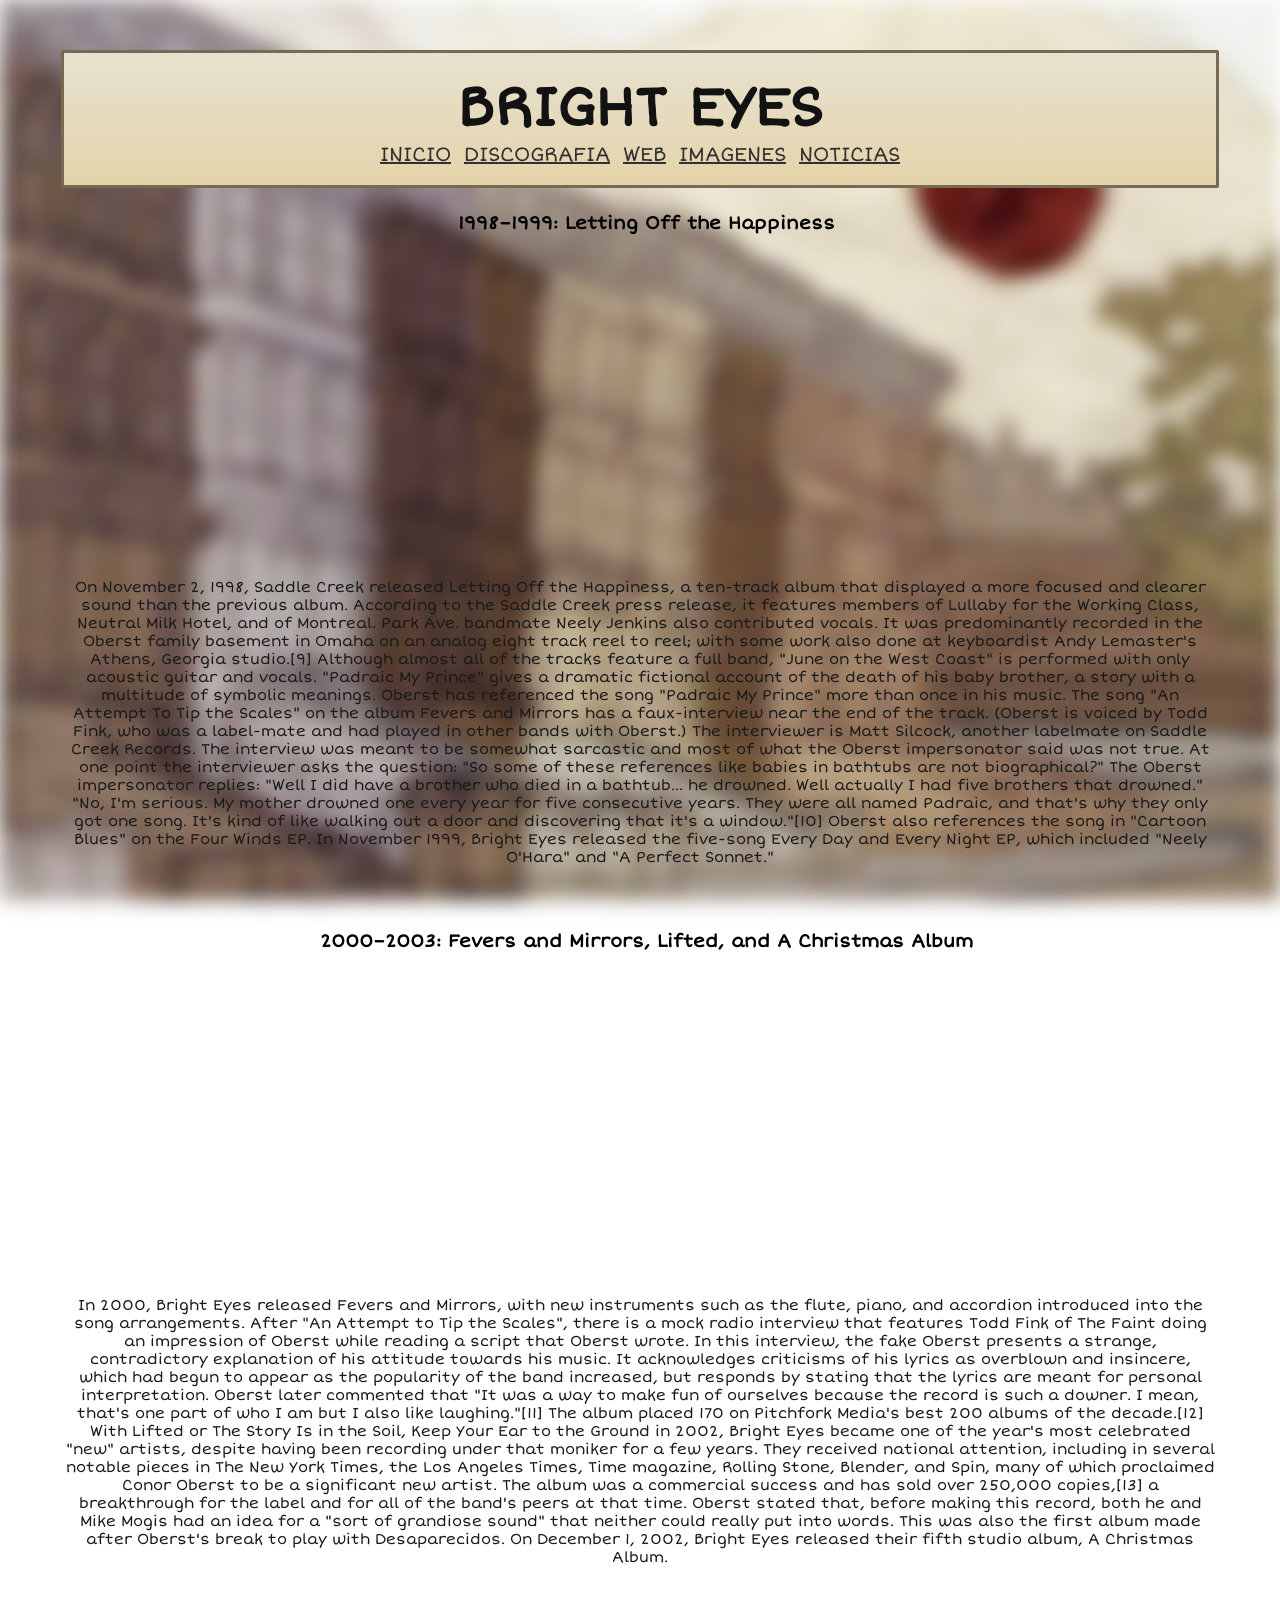
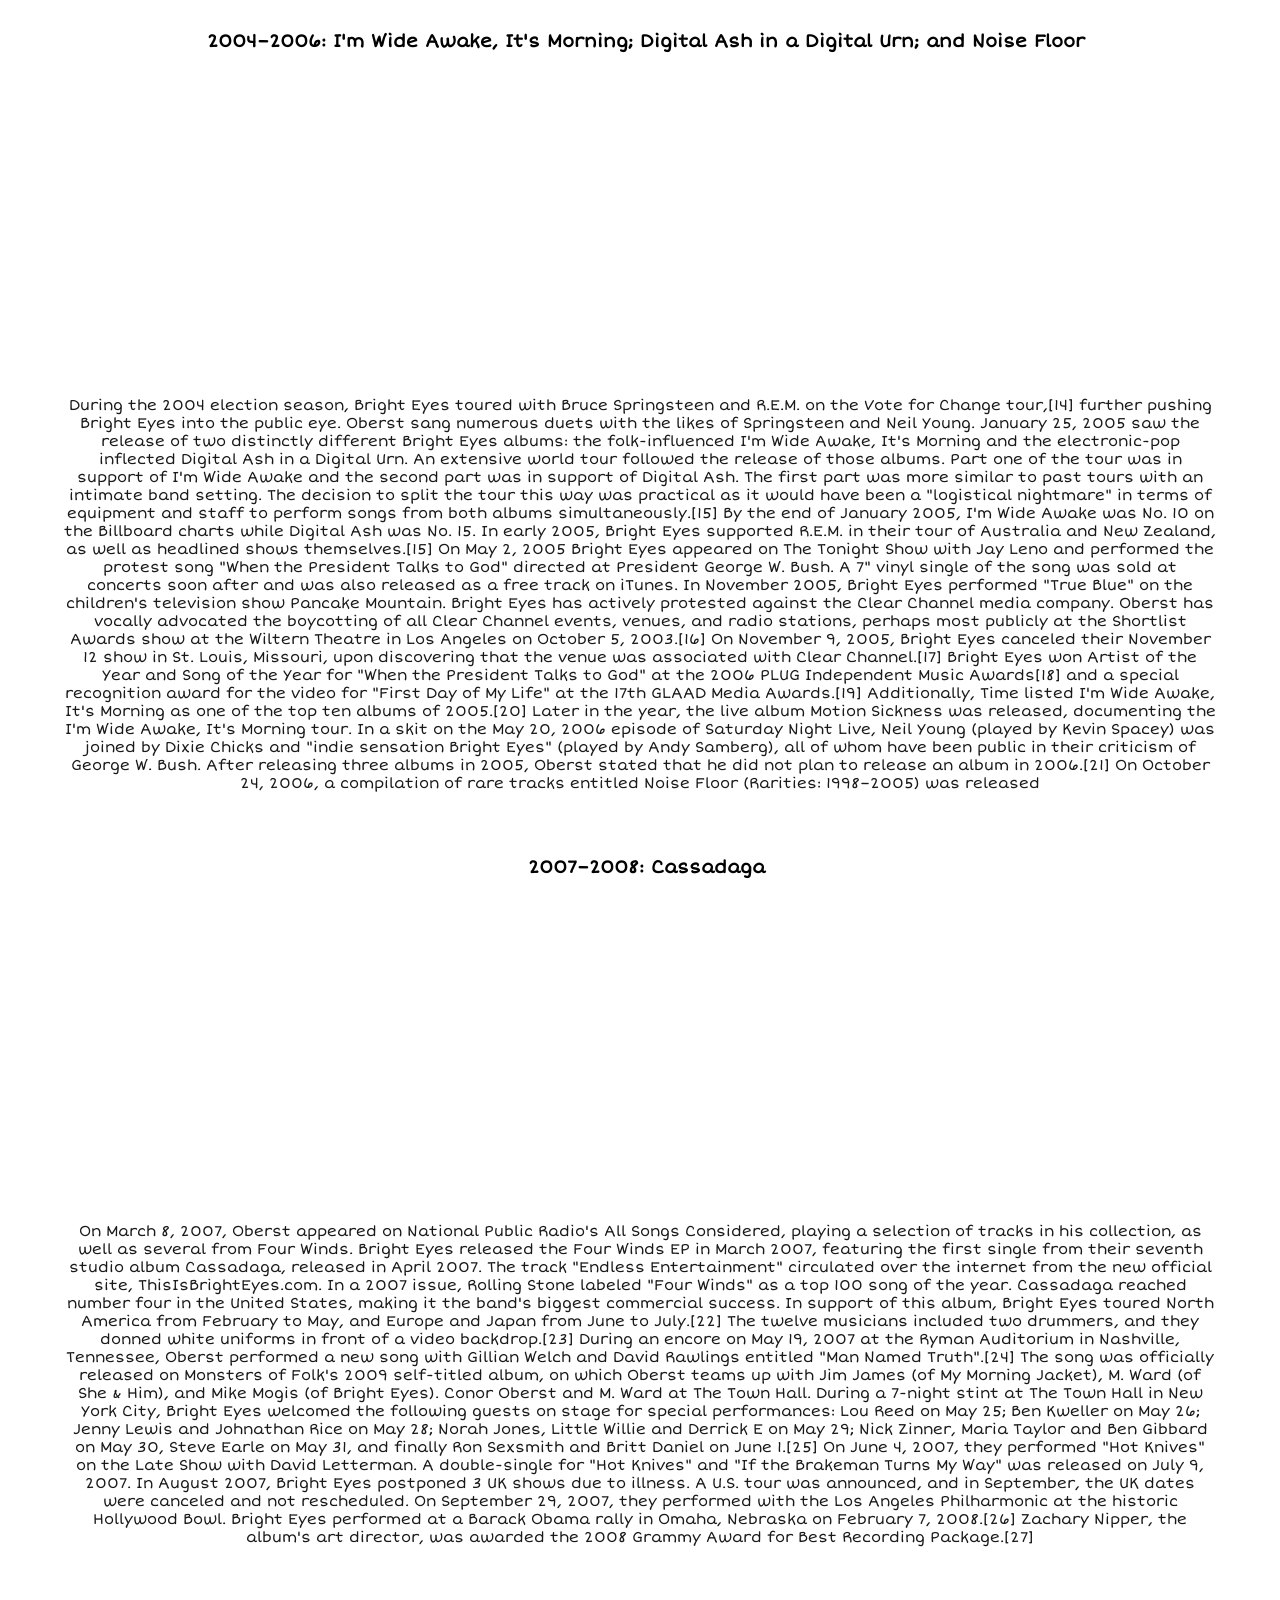
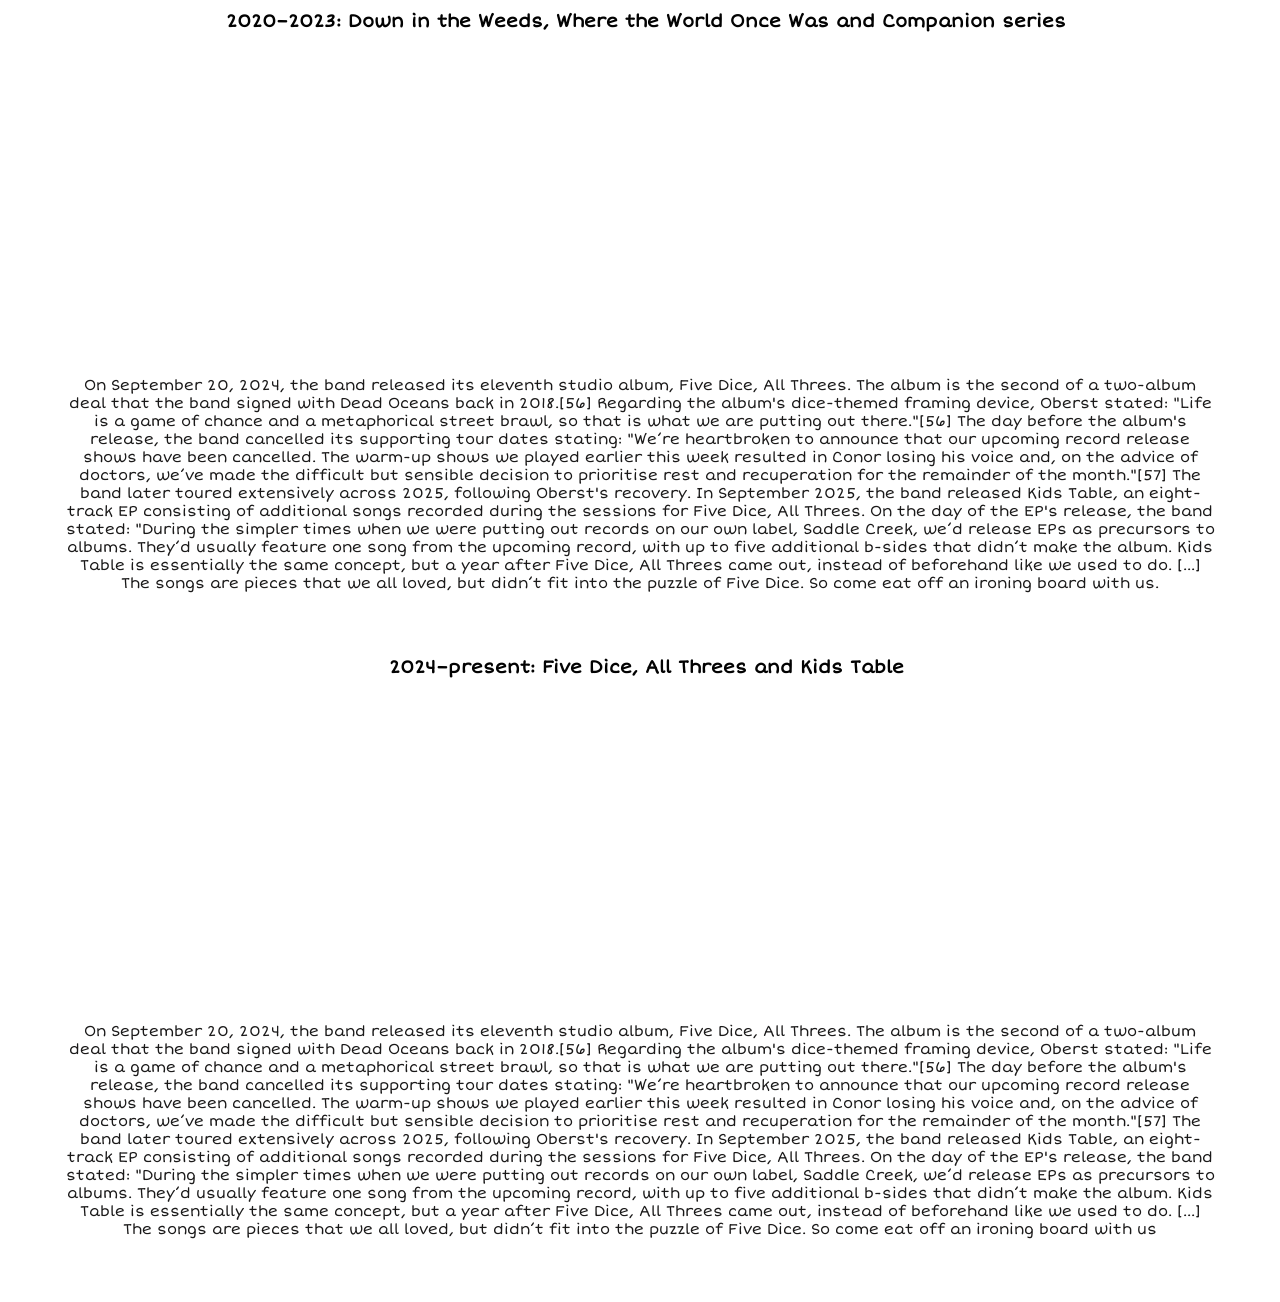
<file: docs/discografia.html>
<!DOCTYPE html>
<html lang="en">
<head>
    <meta charset="UTF-8">
    <meta name="viewport" content="width=device-width, initial-scale=1.0">
    <link rel="stylesheet" href="/styles/styles.css">
    <link rel="preconnect" href="https://fonts.googleapis.com">
    <link rel="preconnect" href="https://fonts. gstatic.com" crossorigin>
    <link href="https://fonts.googleapis.com/css2?family=Short+Stack&display=swap" rel="stylesheet">
    <title>Discografia</title>
</head>
<body>
  <div class="nav-container">
    <center>
     <p class="title-banner">
      BRIGHT EYES  
     </p>
      <nav class="menu-navegacion">
        <a href="/docs/index.html">INICIO</a>
         <a href="discografia.html">DISCOGRAFIA</a>
          <a href="https://www.thisisbrighteyes.com/">WEB</a>
           <a href="imagenes.html">IMAGENES</a>
            <a href="https://www.google.com/search?client=firefox-b-d&hs=KpPq&sca_esv=c99bb758421c728c&sxsrf=APpeQnsTpALcIc94U62rhz5cO5BceHwXKQ:1786305422220&q=bright+eyes&tbm=nws&source=lnms&fbs=[base64]&sa=X&ved=2ahUKEwiChJuhqpSWAxV5QjABHQRxMvsQ0pQJegQIGBAB&biw=1343&bih=765&dpr=1">NOTICIAS</a>
       </nav>
    </center>
  </div>
  <center>
  <h4 class="title2">1998–1999: Letting Off the Happiness</h4>
   <iframe width="560" height="315" src="https://www.youtube.com/embed/Alc9gkHqegY?si=sgtqCRjmfu-FyWMo&amp;start=14" title="YouTube video player" frameborder="0" allow="accelerometer; autoplay; clipboard-write; encrypted-media; gyroscope; picture-in-picture; web-share" referrerpolicy="strict-origin-when-cross-origin" allowfullscreen></iframe>
   </center>
   <p class="parrafo2">On November 2, 1998, Saddle Creek released Letting Off the Happiness, a ten-track album that displayed a more focused and clearer sound than the previous album. According to the Saddle Creek press release, it features members of Lullaby for the Working Class, Neutral Milk Hotel, and of Montreal. Park Ave. bandmate Neely Jenkins also contributed vocals. It was predominantly recorded in the Oberst family basement in Omaha on an analog eight track reel to reel; with some work also done at keyboardist Andy Lemaster's Athens, Georgia studio.[9] Although almost all of the tracks feature a full band, "June on the West Coast" is performed with only acoustic guitar and vocals. "Padraic My Prince" gives a dramatic fictional account of the death of his baby brother, a story with a multitude of symbolic meanings. Oberst has referenced the song "Padraic My Prince" more than once in his music.
   The song "An Attempt To Tip the Scales" on the album Fevers and Mirrors has a faux-interview near the end of the track. (Oberst is voiced by Todd Fink, who was a label-mate and had played in other bands with Oberst.) The interviewer is Matt Silcock, another labelmate on Saddle Creek Records. The interview was meant to be somewhat sarcastic and most of what the Oberst impersonator said was not true. At one point the interviewer asks the question: "So some of these references like babies in bathtubs are not biographical?" The Oberst impersonator replies: "Well I did have a brother who died in a bathtub... he drowned. Well actually I had five brothers that drowned." "No, I'm serious. My mother drowned one every year for five consecutive years. They were all named Padraic, and that's why they only got one song. It's kind of like walking out a door and discovering that it's a window."[10] Oberst also references the song in "Cartoon Blues" on the Four Winds EP.

In November 1999, Bright Eyes released the five-song Every Day and Every Night EP, which included "Neely O'Hara" and "A Perfect Sonnet."</p></center>

<center>
<h4 class="title2">2000–2003: Fevers and Mirrors, Lifted, and A Christmas Album</h4>
<iframe width="560" height="315" src="https://www.youtube.com/embed/1aSXYNt8udc?si=fyJ8SOAlciKaSqeb&amp;start=133" title="YouTube video player" frameborder="0" allow="accelerometer; autoplay; clipboard-write; encrypted-media; gyroscope; picture-in-picture; web-share" referrerpolicy="strict-origin-when-cross-origin" allowfullscreen></iframe>

<p class="parrafo2">In 2000, Bright Eyes released Fevers and Mirrors, with new instruments such as the flute, piano, and accordion introduced into the song arrangements. After "An Attempt to Tip the Scales", there is a mock radio interview that features Todd Fink of The Faint doing an impression of Oberst while reading a script that Oberst wrote. In this interview, the fake Oberst presents a strange, contradictory explanation of his attitude towards his music. It acknowledges criticisms of his lyrics as overblown and insincere, which had begun to appear as the popularity of the band increased, but responds by stating that the lyrics are meant for personal interpretation. Oberst later commented that "It was a way to make fun of ourselves because the record is such a downer. I mean, that's one part of who I am but I also like laughing."[11] The album placed 170 on Pitchfork Media's best 200 albums of the decade.[12]

With Lifted or The Story Is in the Soil, Keep Your Ear to the Ground in 2002, Bright Eyes became one of the year's most celebrated "new" artists, despite having been recording under that moniker for a few years. They received national attention, including in several notable pieces in The New York Times, the Los Angeles Times, Time magazine, Rolling Stone, Blender, and Spin, many of which proclaimed Conor Oberst to be a significant new artist. The album was a commercial success and has sold over 250,000 copies,[13] a breakthrough for the label and for all of the band's peers at that time. Oberst stated that, before making this record, both he and Mike Mogis had an idea for a "sort of grandiose sound" that neither could really put into words. This was also the first album made after Oberst's break to play with Desaparecidos. On December 1, 2002, Bright Eyes released their fifth studio album, A Christmas Album.</p></center>

<center>
  <h4 class="title2">2004–2006: I'm Wide Awake, It's Morning; Digital Ash in a Digital Urn; and Noise Floor</h4>
  <iframe width="560" height="315" src="https://www.youtube.com/embed/xUBYzpCNQ1I?si=iJAiZAfL4q-8bIPE&amp;start=29" title="YouTube video player" frameborder="0" allow="accelerometer; autoplay; clipboard-write; encrypted-media; gyroscope; picture-in-picture; web-share" referrerpolicy="strict-origin-when-cross-origin" allowfullscreen></iframe>
  <p class="parrafo2">During the 2004 election season, Bright Eyes toured with Bruce Springsteen and R.E.M. on the Vote for Change tour,[14] further pushing Bright Eyes into the public eye. Oberst sang numerous duets with the likes of Springsteen and Neil Young.

January 25, 2005 saw the release of two distinctly different Bright Eyes albums: the folk-influenced I'm Wide Awake, It's Morning and the electronic-pop inflected Digital Ash in a Digital Urn. An extensive world tour followed the release of those albums. Part one of the tour was in support of I'm Wide Awake and the second part was in support of Digital Ash. The first part was more similar to past tours with an intimate band setting. The decision to split the tour this way was practical as it would have been a "logistical nightmare" in terms of equipment and staff to perform songs from both albums simultaneously.[15] By the end of January 2005, I'm Wide Awake was No. 10 on the Billboard charts while Digital Ash was No. 15.

In early 2005, Bright Eyes supported R.E.M. in their tour of Australia and New Zealand, as well as headlined shows themselves.[15] On May 2, 2005 Bright Eyes appeared on The Tonight Show with Jay Leno and performed the protest song "When the President Talks to God" directed at President George W. Bush. A 7" vinyl single of the song was sold at concerts soon after and was also released as a free track on iTunes. In November 2005, Bright Eyes performed "True Blue" on the children's television show Pancake Mountain.

Bright Eyes has actively protested against the Clear Channel media company. Oberst has vocally advocated the boycotting of all Clear Channel events, venues, and radio stations, perhaps most publicly at the Shortlist Awards show at the Wiltern Theatre in Los Angeles on October 5, 2003.[16] On November 9, 2005, Bright Eyes canceled their November 12 show in St. Louis, Missouri, upon discovering that the venue was associated with Clear Channel.[17]

Bright Eyes won Artist of the Year and Song of the Year for "When the President Talks to God" at the 2006 PLUG Independent Music Awards[18] and a special recognition award for the video for "First Day of My Life" at the 17th GLAAD Media Awards.[19] Additionally, Time listed I'm Wide Awake, It's Morning as one of the top ten albums of 2005.[20] Later in the year, the live album Motion Sickness was released, documenting the I'm Wide Awake, It's Morning tour.

In a skit on the May 20, 2006 episode of Saturday Night Live, Neil Young (played by Kevin Spacey) was joined by Dixie Chicks and "indie sensation Bright Eyes" (played by Andy Samberg), all of whom have been public in their criticism of George W. Bush.

After releasing three albums in 2005, Oberst stated that he did not plan to release an album in 2006.[21]

On October 24, 2006, a compilation of rare tracks entitled Noise Floor (Rarities: 1998–2005) was released</p>
</center>


<center>
  <h4 class="title2">2007–2008: Cassadaga</h4>
  <iframe width="560" height="315" src="https://www.youtube.com/embed/-TgZhtyA4So?si=9_UMALLlgWLA6Quk&amp;start=28" title="YouTube video player" frameborder="0" allow="accelerometer; autoplay; clipboard-write; encrypted-media; gyroscope; picture-in-picture; web-share" referrerpolicy="strict-origin-when-cross-origin" allowfullscreen></iframe>
  <p class="parrafo2">On March 8, 2007, Oberst appeared on National Public Radio's All Songs Considered, playing a selection of tracks in his collection, as well as several from Four Winds.

Bright Eyes released the Four Winds EP in March 2007, featuring the first single from their seventh studio album Cassadaga, released in April 2007. The track "Endless Entertainment" circulated over the internet from the new official site, ThisIsBrightEyes.com. In a 2007 issue, Rolling Stone labeled "Four Winds" as a top 100 song of the year.

Cassadaga reached number four in the United States, making it the band's biggest commercial success. In support of this album, Bright Eyes toured North America from February to May, and Europe and Japan from June to July.[22] The twelve musicians included two drummers, and they donned white uniforms in front of a video backdrop.[23]

During an encore on May 19, 2007 at the Ryman Auditorium in Nashville, Tennessee, Oberst performed a new song with Gillian Welch and David Rawlings entitled "Man Named Truth".[24] The song was officially released on Monsters of Folk's 2009 self-titled album, on which Oberst teams up with Jim James (of My Morning Jacket), M. Ward (of She & Him), and Mike Mogis (of Bright Eyes).
Conor Oberst and M. Ward at The Town Hall.

During a 7-night stint at The Town Hall in New York City, Bright Eyes welcomed the following guests on stage for special performances: Lou Reed on May 25; Ben Kweller on May 26; Jenny Lewis and Johnathan Rice on May 28; Norah Jones, Little Willie and Derrick E on May 29; Nick Zinner, Maria Taylor and Ben Gibbard on May 30, Steve Earle on May 31, and finally Ron Sexsmith and Britt Daniel on June 1.[25]

On June 4, 2007, they performed "Hot Knives" on the Late Show with David Letterman.

A double-single for "Hot Knives" and "If the Brakeman Turns My Way" was released on July 9, 2007.

In August 2007, Bright Eyes postponed 3 UK shows due to illness. A U.S. tour was announced, and in September, the UK dates were canceled and not rescheduled.

On September 29, 2007, they performed with the Los Angeles Philharmonic at the historic Hollywood Bowl.

Bright Eyes performed at a Barack Obama rally in Omaha, Nebraska on February 7, 2008.[26]

Zachary Nipper, the album's art director, was awarded the 2008 Grammy Award for Best Recording Package.[27]</p>
</center>
<center>
  <h4 class="title2">2020–2023: Down in the Weeds, Where the World Once Was and Companion series</h4>
  <iframe width="560" height="315" src="https://www.youtube.com/embed/DereV3vdyuU?si=tFFLShyPVpZEqPza&amp;start=7" title="YouTube video player" frameborder="0" allow="accelerometer; autoplay; clipboard-write; encrypted-media; gyroscope; picture-in-picture; web-share" referrerpolicy="strict-origin-when-cross-origin" allowfullscreen></iframe>
  <p class="parrafo2">On September 20, 2024, the band released its eleventh studio album, Five Dice, All Threes. The album is the second of a two-album deal that the band signed with Dead Oceans back in 2018.[56] Regarding the album's dice-themed framing device, Oberst stated: "Life is a game of chance and a metaphorical street brawl, so that is what we are putting out there."[56] The day before the album's release, the band cancelled its supporting tour dates stating: "We’re heartbroken to announce that our upcoming record release shows have been cancelled. The warm-up shows we played earlier this week resulted in Conor losing his voice and, on the advice of doctors, we’ve made the difficult but sensible decision to prioritise rest and recuperation for the remainder of the month."[57] The band later toured extensively across 2025, following Oberst's recovery.

In September 2025, the band released Kids Table, an eight-track EP consisting of additional songs recorded during the sessions for Five Dice, All Threes. On the day of the EP's release, the band stated: "During the simpler times when we were putting out records on our own label, Saddle Creek, we’d release EPs as precursors to albums. They’d usually feature one song from the upcoming record, with up to five additional b-sides that didn’t make the album. Kids Table is essentially the same concept, but a year after Five Dice, All Threes came out, instead of beforehand like we used to do. [...] The songs are pieces that we all loved, but didn’t fit into the puzzle of Five Dice. So come eat off an ironing board with us.</p>
</center>

<center>
  <h4 class="title2">2024–present: Five Dice, All Threes and Kids Table</h4>
  <iframe width="560" height="315" src="https://www.youtube.com/embed/2psdfYC0Zgo?si=gJe7D6nKZZgYWLv9&amp;start=209" title="YouTube video player" frameborder="0" allow="accelerometer; autoplay; clipboard-write; encrypted-media; gyroscope; picture-in-picture; web-share" referrerpolicy="strict-origin-when-cross-origin" allowfullscreen></iframe>
  <p class="parrafo2">On September 20, 2024, the band released its eleventh studio album, Five Dice, All Threes. The album is the second of a two-album deal that the band signed with Dead Oceans back in 2018.[56] Regarding the album's dice-themed framing device, Oberst stated: "Life is a game of chance and a metaphorical street brawl, so that is what we are putting out there."[56] The day before the album's release, the band cancelled its supporting tour dates stating: "We’re heartbroken to announce that our upcoming record release shows have been cancelled. The warm-up shows we played earlier this week resulted in Conor losing his voice and, on the advice of doctors, we’ve made the difficult but sensible decision to prioritise rest and recuperation for the remainder of the month."[57] The band later toured extensively across 2025, following Oberst's recovery.

  In September 2025, the band released Kids Table, an eight-track EP consisting of additional songs recorded during the sessions for Five Dice, All Threes. On the day of the EP's release, the band stated: "During the simpler times when we were putting out records on our own label, Saddle Creek, we’d release EPs as precursors to albums. They’d usually feature one song from the upcoming record, with up to five additional b-sides that didn’t make the album. Kids Table is essentially the same concept, but a year after Five Dice, All Threes came out, instead of beforehand like we used to do. [...] The songs are pieces that we all loved, but didn’t fit into the puzzle of Five Dice. So come eat off an ironing board with us</p>
</center>


    
</body>
</html>
</file>
<file: styles/styles.css>
body {
  margin: 0;
  padding-top: 50px;
  min-height: 100vh;
  box-sizing: border-box;
  font-family: "Short Stack", cursive;
  font-weight: 400;
  font-style: normal;
  position: relative;
}

/* Capa independiente para la imagen de fondo con blur */
body::before {
  content: "";
  position: fixed;
  top: 0;
  left: 0;
  width: 100%;
  height: 100%;
  background-image: url('../assets/brighteyeswall.jpg');
  background-repeat: no-repeat;
  background-size: cover;
  background-position: center;
  filter: blur(10px); /* El blur va aquí */
  z-index: -1; /* Lo envía al fondo de toda la página */
}



.nav-container{
    background-color: #e7e1d0;
    background-image: linear-gradient(#e7e1d0, #e4d4aa);
    width: 90%;
    margin: 0 auto;
    height: 80px;
    margin: 0 auto;
    border-style: solid;
    border-width: 3px;
    border-color: #786953;
    border-radius: 2px;
    display: flex;
    align-items: center;     
    justify-content: center;
    padding-bottom: 52px;
}

.title-banner{
    font-size: 55px;
    font-weight: 700;
    color: #131212;  
    
}


.menu-navegacion{
    display: flex;
    justify-content: center; 
    gap: 13px;
    font-size: 20px; 
    margin-top: -55px;
}

.menu-navegacion a {
    /* Quita la línea azul de debajo */
  color: #313030;             /* Cambia el color del texto */
  font-weight: 100;
}


.container1{
  display: flex;
  align-items: center; /* Alinea verticalmente el disco y el texto al centro */
  gap: 50px;          /* Espacio entre el disco y el texto */
  max-width: 1100px;  /* Ancho máximo para que no se extienda demasiado */
  margin: 15px auto;  /* Centra todo el contenedor en la pantalla */
  padding: 0 20px;
}

.disk{
  width: 350px;
  margin-top: 50px;
  margin-left: -100px;
  animation: girarDisco 4s linear infinite;
  transform-origin: center;
}

@keyframes girarDisco {
  from {
    transform: rotate(0deg);
  }
  to {
    transform: rotate(360deg);
  }
}


.parrafo1{
  color: rgb(26, 25, 25);
  font-size: 15px;
}


.title2{
  color: rgb(2, 2, 2);
  font-size: 18px;
  margin-left: 1%;
}

.parrafo2{

  text-align: center;
  color: rgb(26, 25, 25);
  font-size: 15px;
  margin: 5%;
  margin-top: 0;
}

.albumcover{
  height: 100px;
  margin: 6px;
  
  
}


footer{
  font-size: 11px;
  height: 90px;
  margin-top: 30px;
  padding-top: 10px;
  background-color: #131212;
  color: white;
}

footer {
  position: fixed;
  bottom: 0;
  width: 100%;
}
</file>
